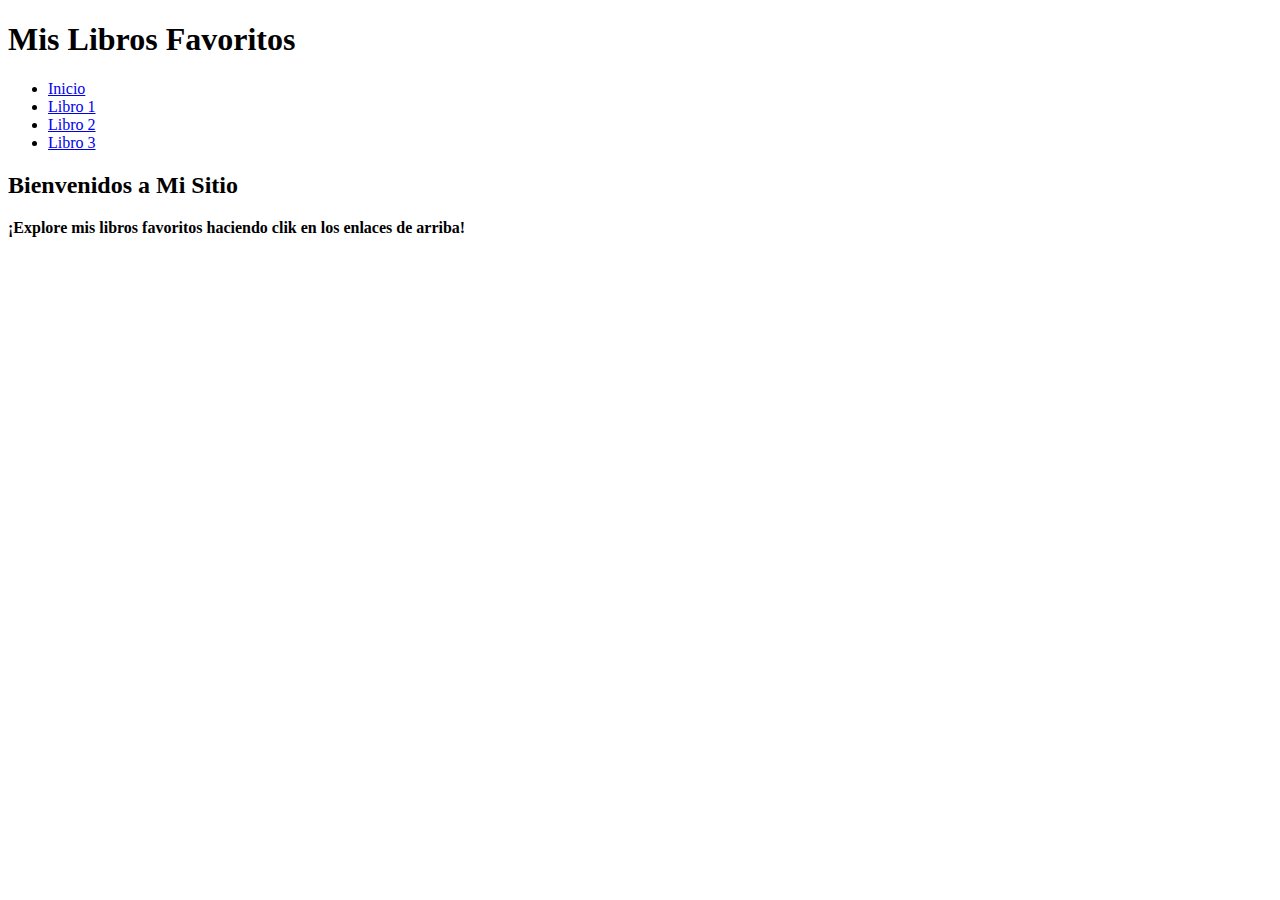
<file: elementos utiles curso programadorX/navegacion/index.html>
<!DOCTYPE html>
<html lang="en">
<head>
    <meta charset="UTF-8">
    <meta name="viewport" content="width=, initial-scale=1.0">
    <title>Mis Libros Favoritos</title>
</head>
<body>
    <h1>Mis Libros Favoritos</h1>
    <ul>
        <li><a href="./index.html">Inicio</a></li>
        <li><a href="./libro1.html">Libro 1</a></li>
        <li><a href="./libro2.html">Libro 2</a></li>
        <li><a href="./libro3.html">Libro 3</a></li>
    </ul>
    <h2>Bienvenidos a Mi Sitio</h2>
    <p><b>¡Explore mis libros favoritos haciendo clik en los enlaces de arriba!</b></p>
</body>
</html>
</file>
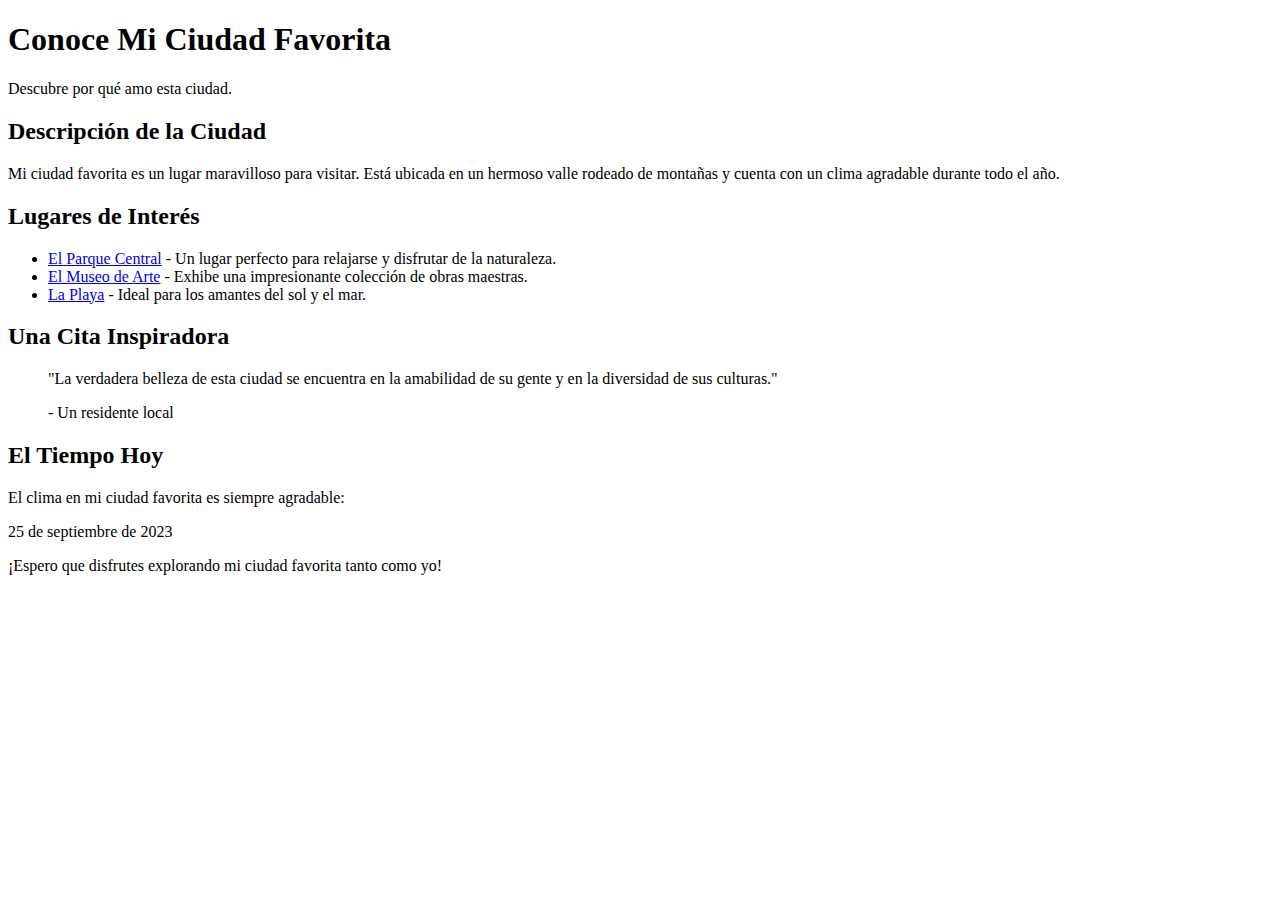
<file: elementos utiles curso programadorX/03 Textos/07 Reto - Textos/index.html>
<!DOCTYPE html>
<html lang="es">
<head>
    <meta charset="UTF-8">
    <meta name="viewport" content="width=device-width, initial-scale=1.0">
    <title>Mi Ciudad Favorita</title>
</head>
<body>
    <header>
        <h1>Conoce Mi Ciudad Favorita</h1>
        <p>Descubre por qué amo esta ciudad.</p>
    </header>

    <section>
        <h2>Descripción de la Ciudad</h2>
        <p>Mi ciudad favorita es un lugar maravilloso para visitar. Está ubicada en un hermoso valle rodeado de montañas y cuenta con un clima agradable durante todo el año.</p>
    </section>

    <section>
        <h2>Lugares de Interés</h2>
        <ul>
            <li><a href="#">El Parque Central</a> - Un lugar perfecto para relajarse y disfrutar de la naturaleza.</li>
            <li><a href="#">El Museo de Arte</a> - Exhibe una impresionante colección de obras maestras.</li>
            <li><a href="#">La Playa</a> - Ideal para los amantes del sol y el mar.</li>
        </ul>
    </section>

    <section>
        <h2>Una Cita Inspiradora</h2>
        <blockquote>
            <p>"La verdadera belleza de esta ciudad se encuentra en la amabilidad de su gente y en la diversidad de sus culturas."</p>
            <footer>- Un residente local</footer>
        </blockquote>
    </section>

    <section>
        <h2>El Tiempo Hoy</h2>
        <p>El clima en mi ciudad favorita es siempre agradable:</p>
        <time datetime="2023-09-25">25 de septiembre de 2023</time>
    </section>

    <footer>
        <p>¡Espero que disfrutes explorando mi ciudad favorita tanto como yo!</p>
    </footer>
</body>
</html>
</file>
